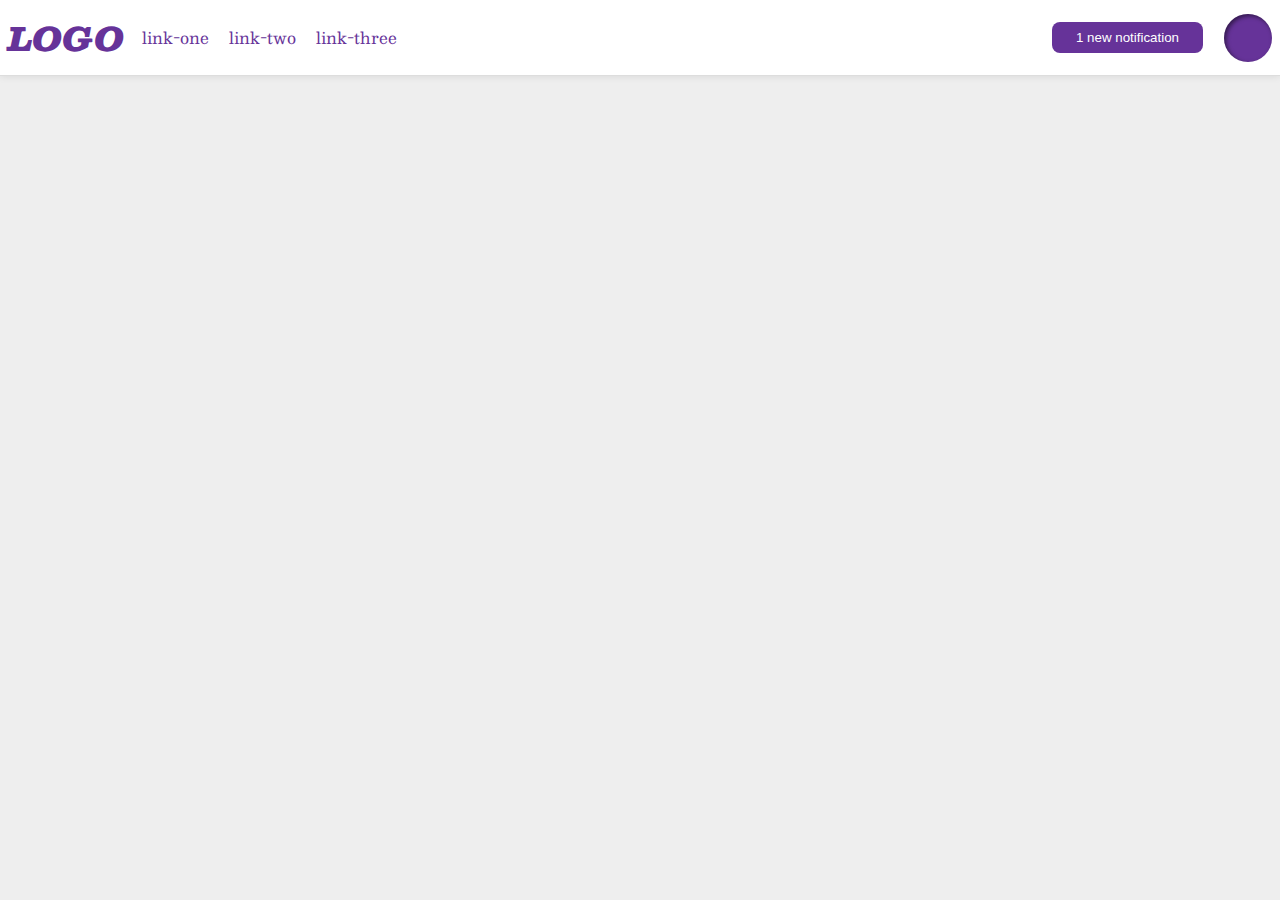
<file: flex/03-flex-header-2/index.html>
<!DOCTYPE html>
<html lang="en">
  <head>
    <meta charset="UTF-8">
    <meta http-equiv="X-UA-Compatible" content="IE=edge">
    <meta name="viewport" content="width=device-width, initial-scale=1.0">
    <title>Flex Header 2</title>
    <link rel="stylesheet" href="style.css">
  </head>
  <body>
    <div class="header">
      <div class="logo">
        LOGO
      </div>
      <ul class="links">
        <li><a href="google.com">link-one</a></li>
        <li><a href="google.com">link-two</a></li>
        <li><a href="google.com">link-three</a></li>
      </ul>
      <button class="notifications">
        1 new notification
      </button>
      <div class="special"></div>
      <div class="profile-image"></div>
    </div>
  </body>
</html>
</file>
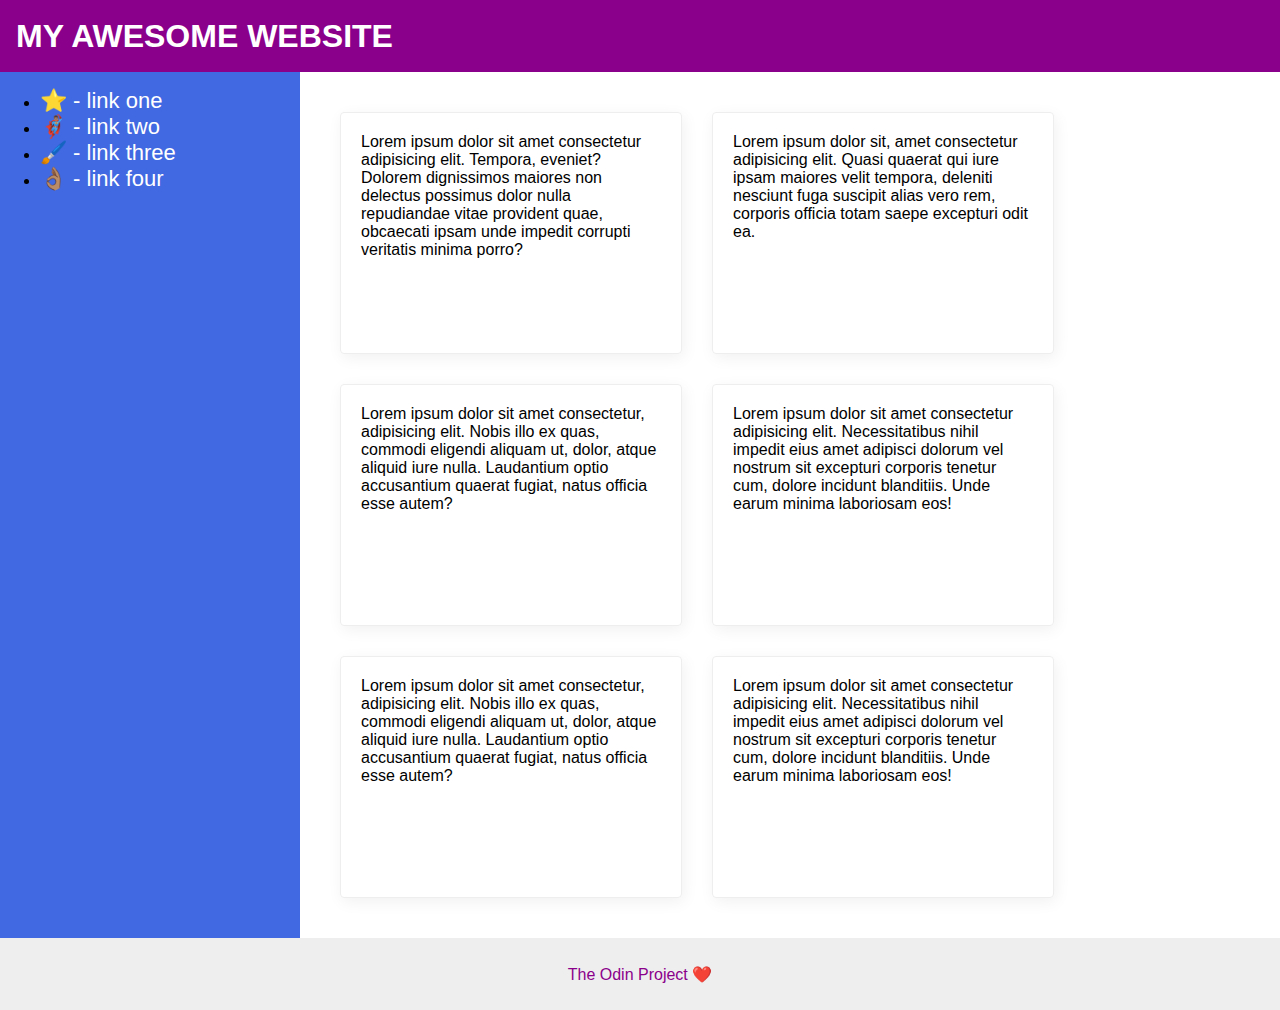
<file: flex/07-flex-layout-2/index.html>
<!DOCTYPE html>
<html lang="en">
  <head>
    <meta charset="UTF-8">
    <meta http-equiv="X-UA-Compatible" content="IE=edge">
    <meta name="viewport" content="width=device-width, initial-scale=1.0">
    <title>The Holy Grail</title>
    <link rel="stylesheet" href="style.css">
  </head>
  <body>
    <div class="header">
      <div class="header-text">MY AWESOME WEBSITE</div>
    </div>
    <div class="content">
      <div class="sidebar">
        <ul>
          <li><a href="#">⭐ - link one</a></li>
          <li><a href="#">🦸🏽‍♂️ - link two</a></li>
          <li><a href="#">🖌️ - link three</a></li>
          <li><a href="#">👌🏽 - link four</a></li>
        </ul>
      </div>

      <div class="card-container">
        <div class="card">Lorem ipsum dolor sit amet consectetur adipisicing elit. Tempora, eveniet? Dolorem dignissimos maiores non delectus possimus dolor nulla repudiandae vitae provident quae, obcaecati ipsam unde impedit corrupti veritatis minima porro?</div>
        <div class="card">Lorem ipsum dolor sit, amet consectetur adipisicing elit. Quasi quaerat qui iure ipsam maiores velit tempora, deleniti nesciunt fuga suscipit alias vero rem, corporis officia totam saepe excepturi odit ea.</div>
        <div class="card">Lorem ipsum dolor sit amet consectetur, adipisicing elit. Nobis illo ex quas, commodi eligendi aliquam ut, dolor, atque aliquid iure nulla. Laudantium optio accusantium quaerat fugiat, natus officia esse autem?</div>
        <div class="card">Lorem ipsum dolor sit amet consectetur adipisicing elit. Necessitatibus nihil impedit eius amet adipisci dolorum vel nostrum sit excepturi corporis tenetur cum, dolore incidunt blanditiis. Unde earum minima laboriosam eos!</div>
        <div class="card">Lorem ipsum dolor sit amet consectetur, adipisicing elit. Nobis illo ex quas, commodi eligendi aliquam ut, dolor, atque aliquid iure nulla. Laudantium optio accusantium quaerat fugiat, natus officia esse autem?</div>
        <div class="card">Lorem ipsum dolor sit amet consectetur adipisicing elit. Necessitatibus nihil impedit eius amet adipisci dolorum vel nostrum sit excepturi corporis tenetur cum, dolore incidunt blanditiis. Unde earum minima laboriosam eos!</div>
      </div>
    </div>
    <div class="footer">
      <div class="footer-inner">The Odin Project ❤️</div>
    </div>
  </body>
</html>
</file>
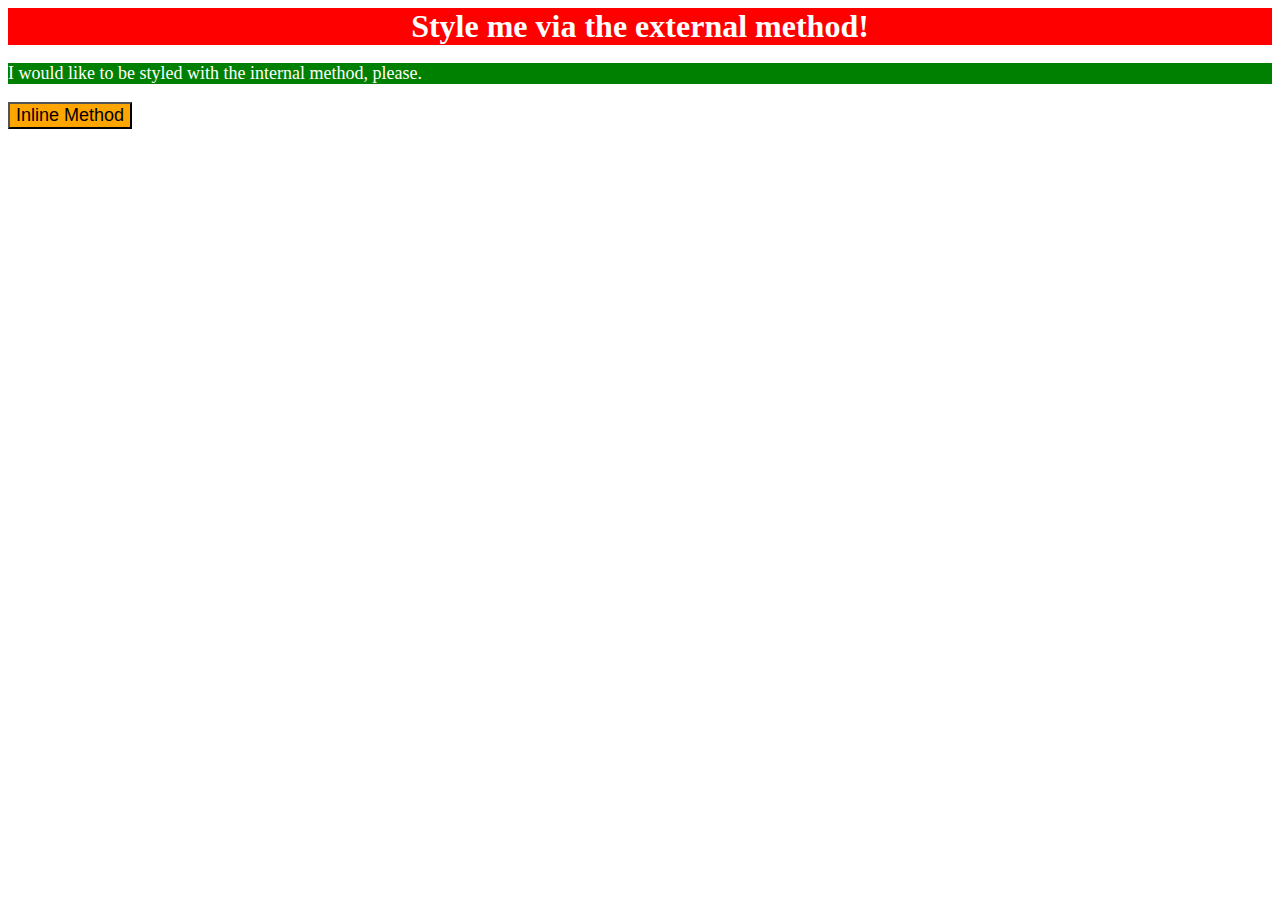
<file: foundations/01-css-methods/index.html>
<!DOCTYPE html>
<html lang="en">
  <head>
    <meta charset="UTF-8">
    <meta http-equiv="X-UA-Compatible" content="IE=edge">
    <meta name="viewport" content="width=device-width, initial-scale=1.0">
    <title>Methods for Adding CSS</title>
    <link rel="stylesheet" href="style.css">
    <style>

    button{
      background-color: orange;
      font-size: 18px;
    }
    </style>
  </head>
  <body>
    <div>Style me via the external method!</div>
    <p style="background-color: green;color: white;font-size: 18px;">I would like to be styled with the internal method, please.</p>
    <button>Inline Method</button>
  </body>
</html>
</file>
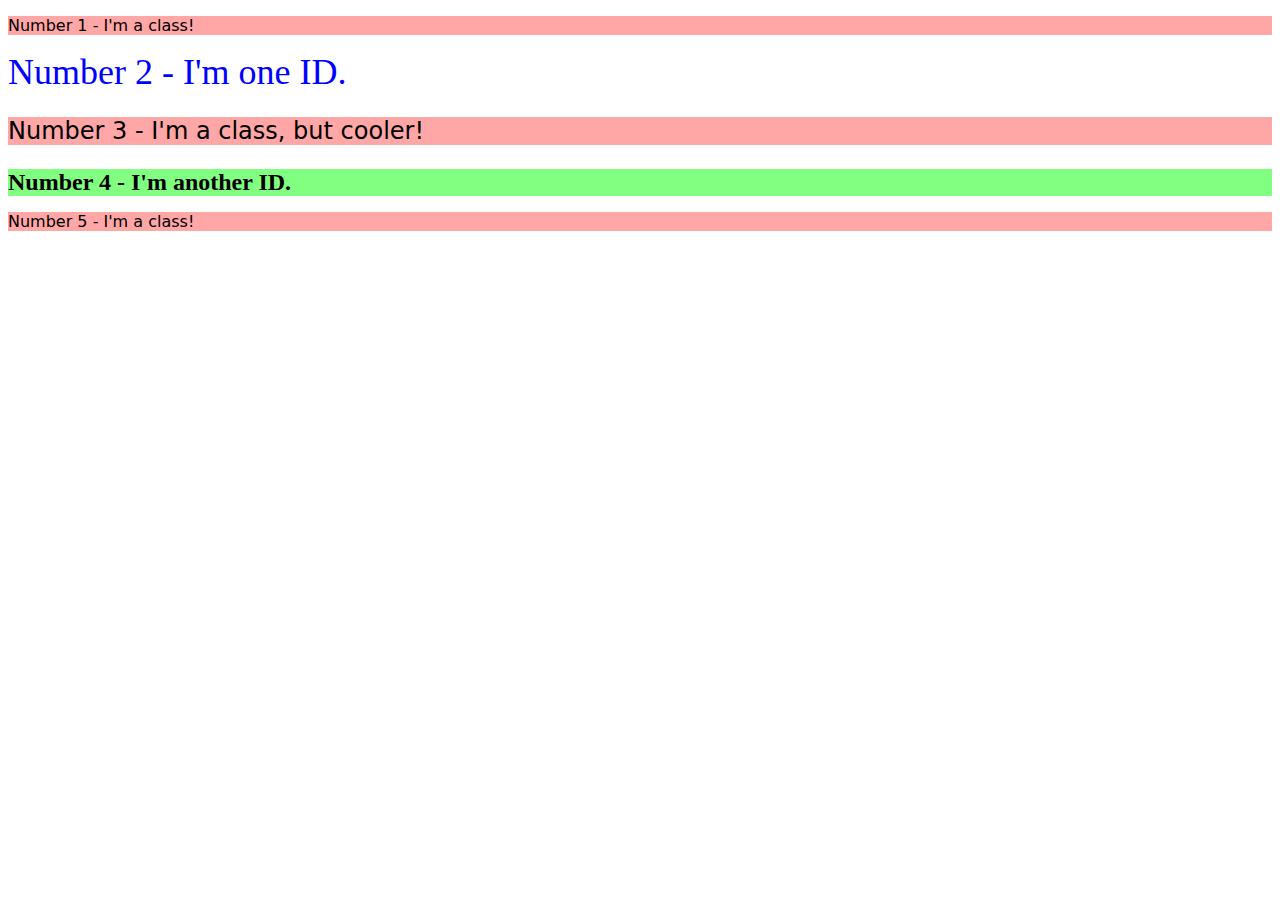
<file: foundations/02-class-id-selectors/index.html>
<!DOCTYPE html>
<html lang="en">
  <head>
    <meta charset="UTF-8">
    <meta http-equiv="X-UA-Compatible" content="IE=edge">
    <meta name="viewport" content="width=device-width, initial-scale=1.0">
    <title>Class and ID Selectors</title>
    <link rel="stylesheet" href="style.css">
  </head>
  <body>
    <p class="odd">Number 1 - I'm a class!</p>
    <div id="a2">Number 2 - I'm one ID.</div>
    <p class="odd third">Number 3 - I'm a class, but cooler!</p>
    <div id="a4">Number 4 - I'm another ID.</div>
    <p class="odd">Number 5 - I'm a class!</p>
  </body>
</html>
</file>
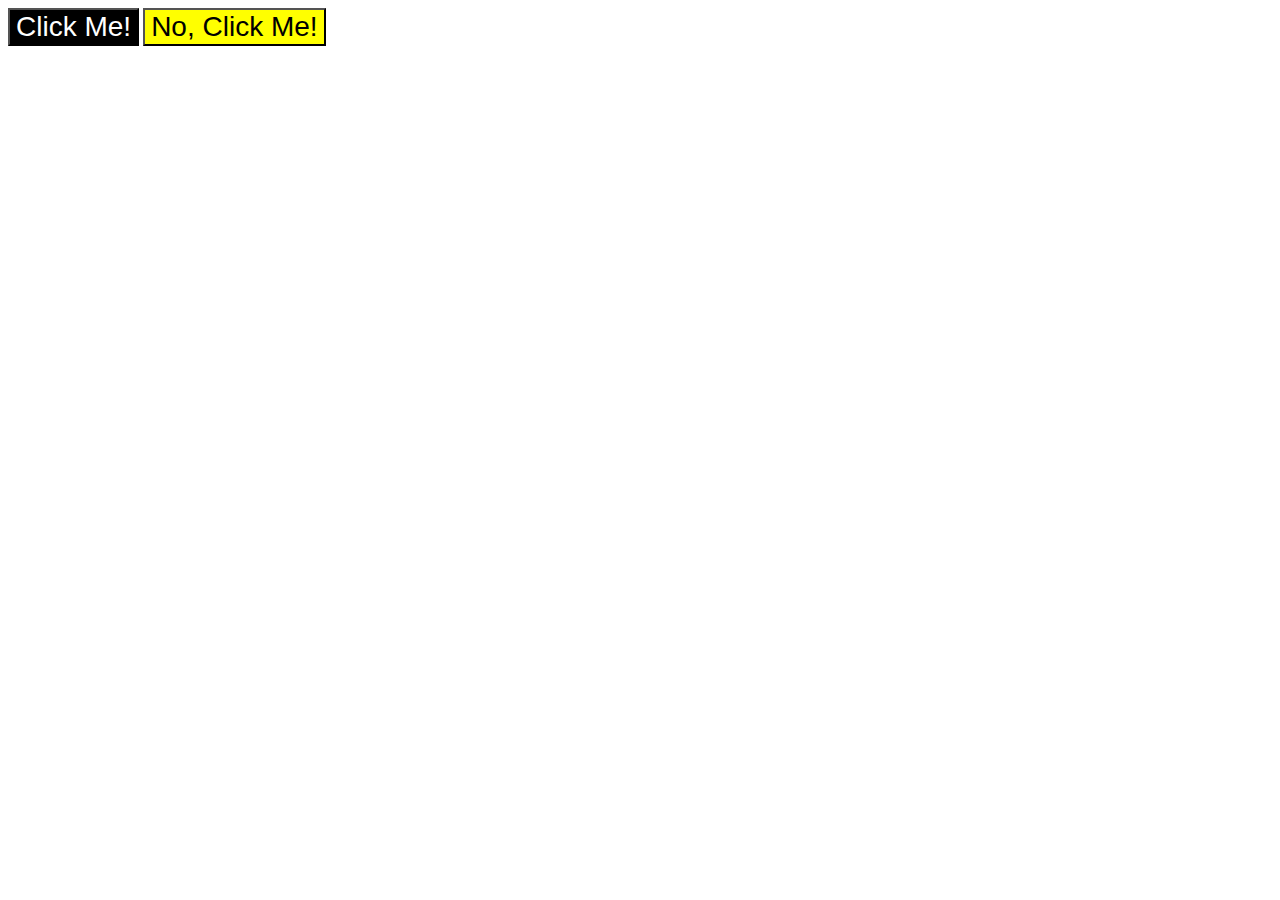
<file: foundations/03-grouping-selectors/index.html>
<!DOCTYPE html>
<html lang="en">
  <head>
    <meta charset="UTF-8">
    <meta http-equiv="X-UA-Compatible" content="IE=edge">
    <meta name="viewport" content="width=device-width, initial-scale=1.0">
    <title>Grouping Selectors</title>
    <link rel="stylesheet" href="style.css">
  </head>
  <body>
    <button class="black">Click Me!</button>
    <button class="yellow">No, Click Me!</button>
  </body>
</html>
</file>
<file: flex/03-flex-header-2/style.css>
/* this is some magical font-importing.  
you'll learn about it later. */
@import url('https://fonts.googleapis.com/css2?family=Besley:ital,wght@0,400;1,900&display=swap');

body {
  margin: 0;
  background: #eee;
  font-family: Besley, serif;
}

.header {
  background: white;
  border-bottom: 1px solid #ddd;
  box-shadow: 0 0 8px rgba(0,0,0,.1);
  display:flex;
  align-items: center;
  gap:8px;
  padding: 8px;
}

.profile-image {
  background: rebeccapurple;
  box-shadow: inset 2px 2px 4px rgba(0,0,0,.5);
  border-radius: 50%;
  width: 48px;
  height: 48px;
  border-left: 10px;
}
.special {
  display:block;
  width:5px;

}
.logo {
  color: rebeccapurple;
  font-size: 32px;
  font-weight: 900;
  font-style: italic;
}

button {
  border: none;
  border-radius: 8px;
  background: rebeccapurple;
  color: white;
  padding: 8px 24px;
}

a {
  /* this removes the line under our links */
  text-decoration: none;
  color: rebeccapurple;
}

ul {
  list-style-type: none;
  display:flex;
  flex:1;
  padding: 0

}

li{
  margin: auto 10px;
}
</file>
<file: flex/07-flex-layout-2/style.css>
html,body {
  font-family: -apple-system, BlinkMacSystemFont, 'Segoe UI', Roboto, Oxygen, Ubuntu, Cantarell, 'Open Sans', 'Helvetica Neue', sans-serif;
  margin: 0;
  height: 100%;
  display: flex;
  flex-direction: column;
}

.header {
  height: 72px;
  background: darkmagenta;
  display:flex;
  align-items:center;
  flex: 0 0 auto;
}

.header-text{
  color: white;
  font-weight: 900;
  font-size: 32px;
  margin-left:16px;
}
.footer {
  
  height: 72px;
  background: #eee;
  color: darkmagenta;
  display:flex;
  align-items:center;
  justify-content:center;
  flex:0 0 auto;
}

.sidebar {
  width: 300px;
  background: royalblue;
  flex:1 0 auto;
}

.card {
  border: 1px solid #eee;
  padding: 20px;
  box-shadow: 2px 4px 16px rgba(0,0,0,.06);
  border-radius: 4px;
  min-width: 300px;
  min-height: 200px;
  flex: 0 1 0;

}
a {  
  text-decoration: none;
  color: white;
  font-size: 22px;}

.content{
  display:flex;
  flex: 1 1 0;
}
.card-container{
  display:flex;
  flex-wrap: wrap;
  gap:30px;
  padding:40px;
}
</file>
<file: foundations/01-css-methods/style.css>
div {
    background-color: red;
    color: white;
    font-size: 32px;
    text-align: center;
    font-weight: bold;
  }
</file>
<file: foundations/02-class-id-selectors/style.css>
#a2{
    color: #0000ff;
    font-size:36px;
}
#a4{
    background-color:#80ff80;
    font-size: 24px;
    font-weight: bold;
}
.odd{
    background-color: #ffa7a7;
    font-family: Verdana, "DejaVu Sans", sans-serif;
}
.third{
    font-size: 24px;
}
</file>
<file: foundations/03-grouping-selectors/style.css>
button{
    font-size: 28px;
    font-family: Helvetica,"Times New Roman", sans-serif;
}

.yellow{
    color:black;
    background-color: yellow;
}

.black{
    color:white;
    background-color: black;
}
</file>
